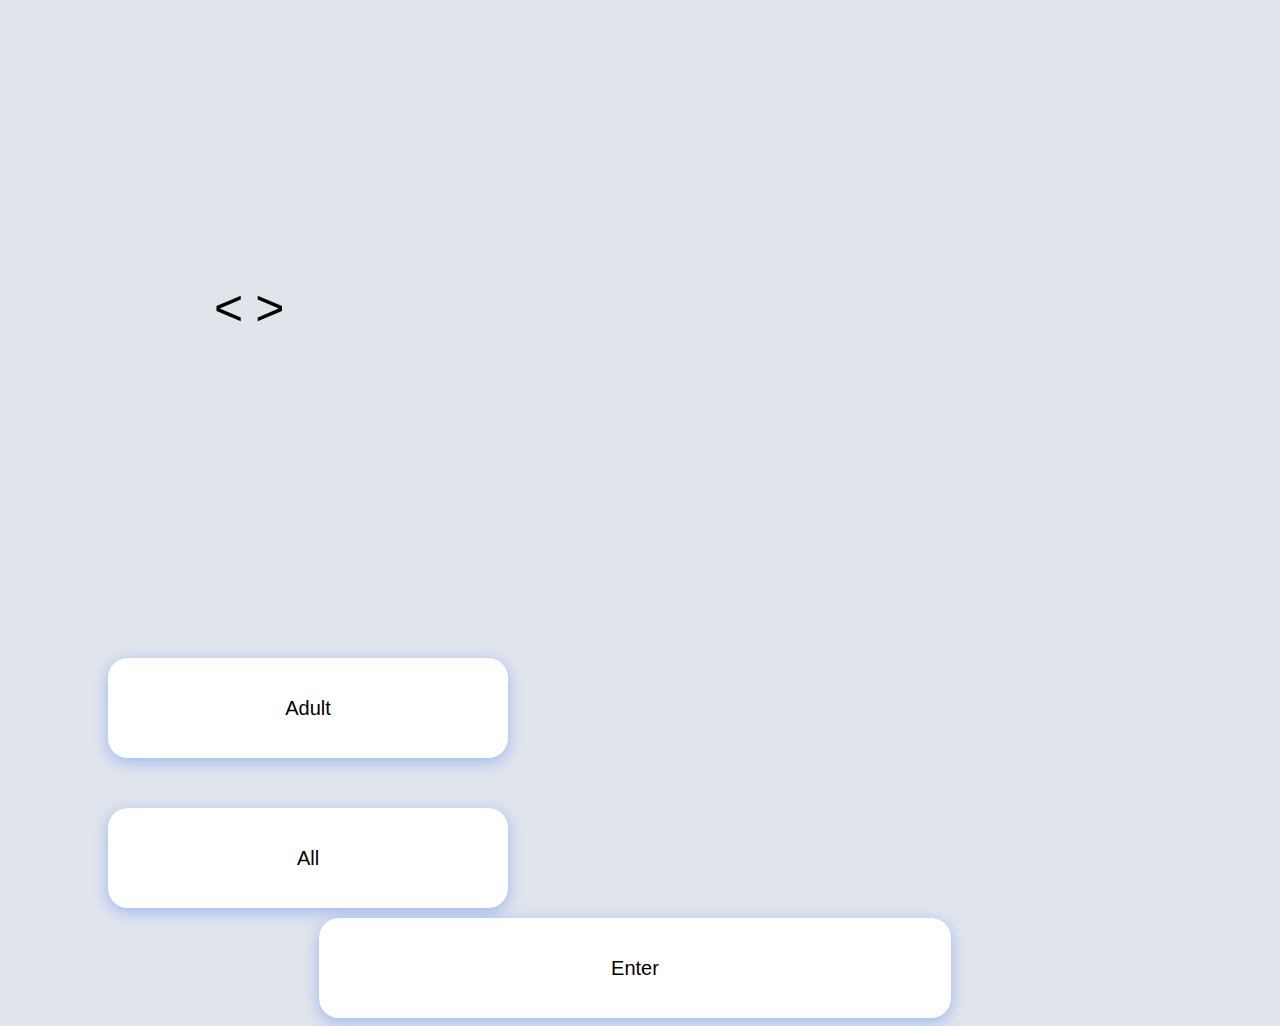
<file: index.html>
<!DOCTYPE html>
<html>
  <head>
    <meta charset="utf-8" />
    <meta http-equiv="X-UA-Compatible" content="IE=edge" />
    <title>jaram workshop</title>
    <meta name="viewport" content="width=device-width, initial-scale=1" />
    <link rel="stylesheet" type="text/css" media="screen" href="index.css" />
  </head>

  <body>
    <div class="trend">
      <button class="prev_btn">&lt;</button>

      <div class="trend_movie"></div>
      <button class="next_btn">&gt;</button>
    </div>

    <div class="combo">
      <div class="left">
        <div class="genre_group"></div>
      </div>

      <div class="right">
        <div class="adult"></div>
      </div>
    </div>

    <div class="under">
      <div class="enter"></div>
    </div>

    <!-- <button onclick="location.href='genre.html'">genre</button> -->

    <script src="trend.js"></script>
    <script src="carousel.js"></script>
    <script src="button.js"></script>
  </body>
</html>
</file>
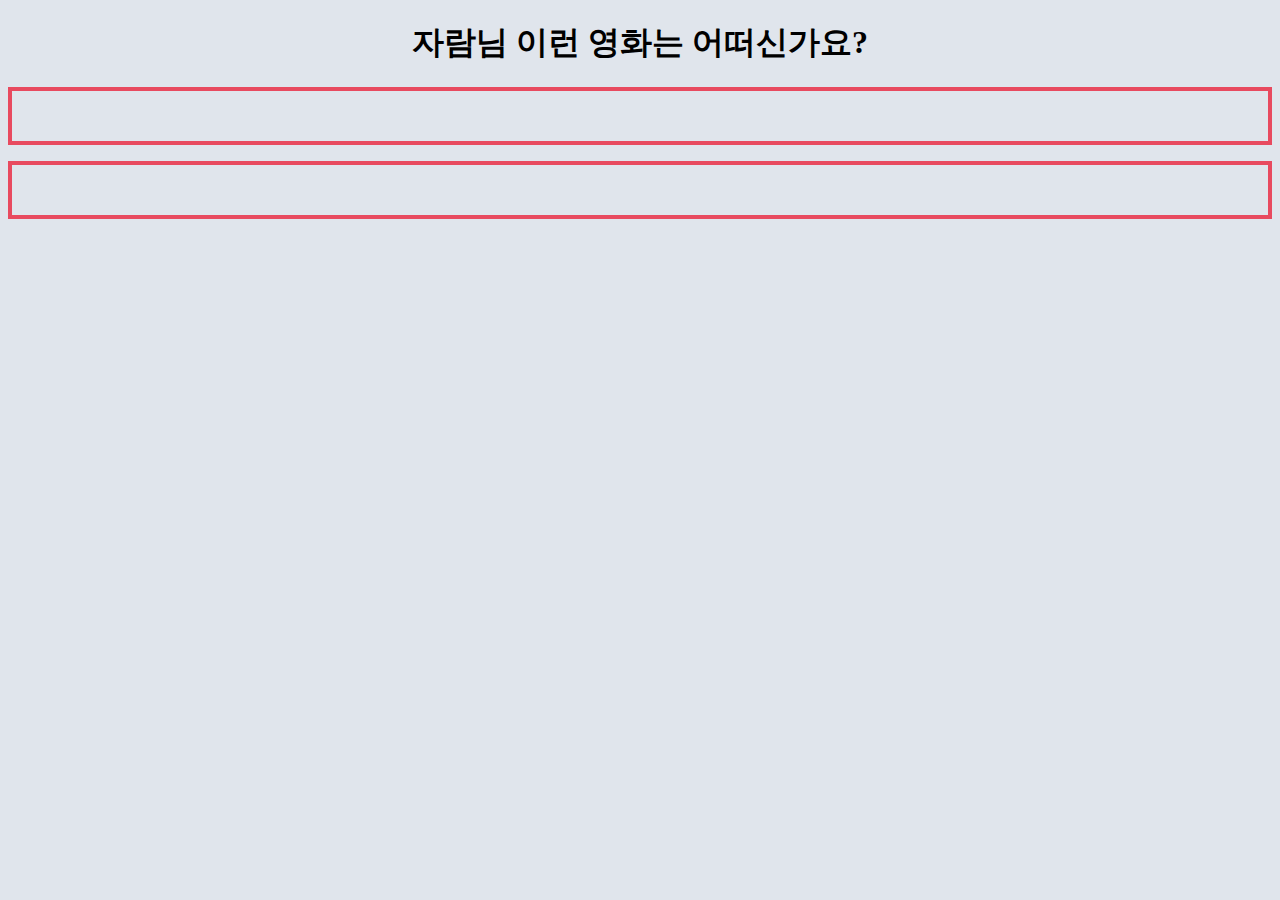
<file: recommend.html>
<!DOCTYPE html>
<html>
  <head>
    <meta charset="utf-8" />
    <meta http-equiv="X-UA-Compatible" content="IE=edge" />
    <title>Movie recommend</title>
    <meta name="viewport" content="width=device-width, initial-scale=1" />
    <link rel="stylesheet" href="index.css" />
  </head>
  <body>
    <h1 style="text-align: center">자람님 이런 영화는 어떠신가요?</h1>
    <div class="movie_recommend"></div>
    <p></p>
    <p></p>
    <div class="movie_data" id="grid"></div>
    <script src="movie_data.js"></script>
  </body>
</html>
</file>
<file: index.css>
.genre_group {
  display: grid;
  grid-template-columns: repeat(4, 1fr);
  justify-items: space-around;
  margin-left: 100px;
}
.adult {
  display: flex;
  flex-direction: column;
  /* justify-items: stretch; */
  width: 700px;
  /* height: 100px; */

  /* margin-left: 230px; */
  /* margin-right: -150px; */
}
.combo {
  display: flex;
  flex-direction: row;
}
.enter {
  display: grid;
  justify-items: center;
  grid-template-columns: repeat(1, 1fr);
  margin-left: 0%;
  /* margin-right: -300px; */
}

.active {
  display: block;
}

div.slide:not(.active) {
  display: none;
}

body {
  background: #e0e5ec;
}
.trend {
  height: 600px;
}
.button {
  width: 400px;

  height: 100px;
  color: rgb(0, 0, 0);
  background: #ffffff;
  font-size: 20px;
  border: none;
  border-radius: 20px;
  box-shadow: 0 4px 16px rgba(0, 79, 255, 0.3);
  transition: 0.3s;
  margin: 50px 50px 0px 0px;
  /* transform: translate(-50%, -50%); */
}
.button:focus {
  outline: 0;
}

.button:hover {
  background: rgba(0, 0, 0, 0.9);
  color: #e0e5ec;
  cursor: pointer;
  box-shadow: 0 2px 4px rgba(0, 79, 255, 0.6);
}
.right button {
  /* width: 700px;
  height: 150px;
  position: relative; */
  margin: 50px 0px 0px 0px;
  /* top: 80px; */
}

.under button {
  width: 50%;
  height: 100px;
  /* top: 80px; */
  /* left: 50%; */
  color: rgb(0, 0, 0);
  background: #ffffff;
  font-size: 20px;
  border: none;
  border-radius: 20px;
  box-shadow: 0 4px 16px rgba(0, 79, 255, 0.3);
  transition: 0.3s;
  position: relative;
  margin: 10px 10px 0px 0px;
  /* top: 60px; */
  /* left: 140px; */
  /* transform: translate(-50%, -50%); */
}

/* div {
  background-color: #2a363b;
  color: ivory;
} */

.trend {
  display: flex;
  padding-right: 200px;
  padding-left: 200px;
}
.prev_btn {
  color: rgb(0, 0, 0);
  background: #e0e5ec;
  font-size: 50px;
  border: none;
}

.next_btn {
  color: rgb(0, 0, 0);
  background: #e0e5ec;
  font-size: 50px;
  border: none;
}

.trend_img {
  border-radius: 20px;
}

.cover.slide {
  padding-left: 10px;
  padding-right: 10px;
  text-align: center;
  height: 22rem;
  display: flex;
  flex-direction: column;
  justify-content: space-between;
  width: 400px;
  height: 80px;
  /* top: 30px; */
}
#grid {
  border: 4px solid #e84a5f;
  padding: 25px;
  display: flex;
  grid-template-columns: 350px 200px 400px 1fr;
}

.movie_recommend {
  border: 4px solid #e84a5f;
  padding: 25px;
  display: flex;
}
</file>
